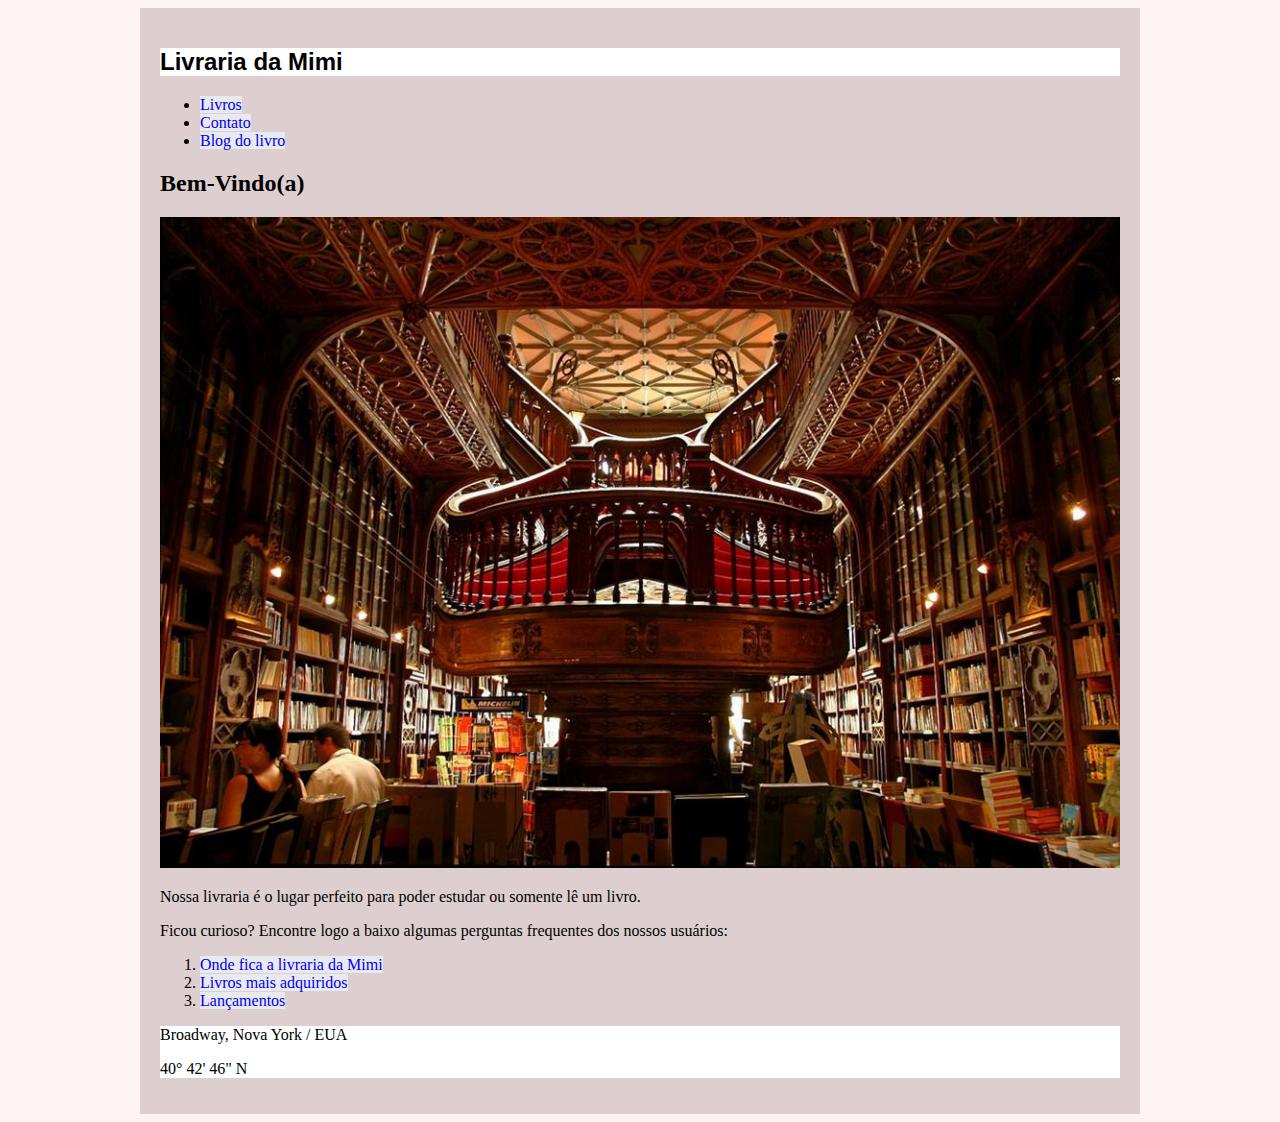
<file: index.html>
<!DOCTYPE html>
<html lang="en">

<head>
    <meta charset="UTF-8">
    <meta name="viewport" content="width=device-width, initial-scale=1.0">
    <link rel="stylesheet" href="style.css">
    <title> Livraria da Mimi </title>
</head>

<body>
    <div class="container">
        <header>
            <h2>Livraria da Mimi</h2>
        </header>
        <nav class="topicos">
            <ul>
                <li> <a href="livros.html">Livros</a></li>
                <li><a href="Contato.html">Contato</a></li>
                <li><a href="https://www.roendolivros.com.br">Blog do livro</a></li>
            </ul>
        </nav>
    
        <h2>Bem-Vindo(a)</h2>
    
        <!-- Primeira div para foto principal -->
        <section>
            <div>
                <img id="foto-livraria" src="livraria-porto-lello-e-irmao-photo-by-delviking-on-flickr.jpg" alt="foto-livraria">
            </div>
    
        <!-- Segunda div para criar o blog -->
            <div>
                <p>Nossa livraria é o lugar perfeito para poder estudar ou somente lê um livro. </p>
                <p>Ficou curioso? Encontre logo a baixo algumas perguntas frequentes dos nossos usuários:</p>
                <ol>
                    <li>
                        <a href="https://www.strandbooks.com" target="_blank"> Onde fica a livraria da Mimi</a>
                    </li>
                    <li>
                        <a href="https://www.strandbooks.com/collections/bestsellers.html?page=1" target="_blank"> Livros mais adquiridos</a>
                    </li>
                    <li>
                        <a href="https://www.strandbooks.com/collections/new-arrivals.html?page=1" target="_blank">Lançamentos</a>
                    </li>
                </ol>
            </div>
        </section>
    
        <footer class="rodape">
            <p>Broadway, Nova York / EUA</p>
            <P>40° 42' 46" N</P>
        </footer>
        

    </div>

</body>

</html>
</file>
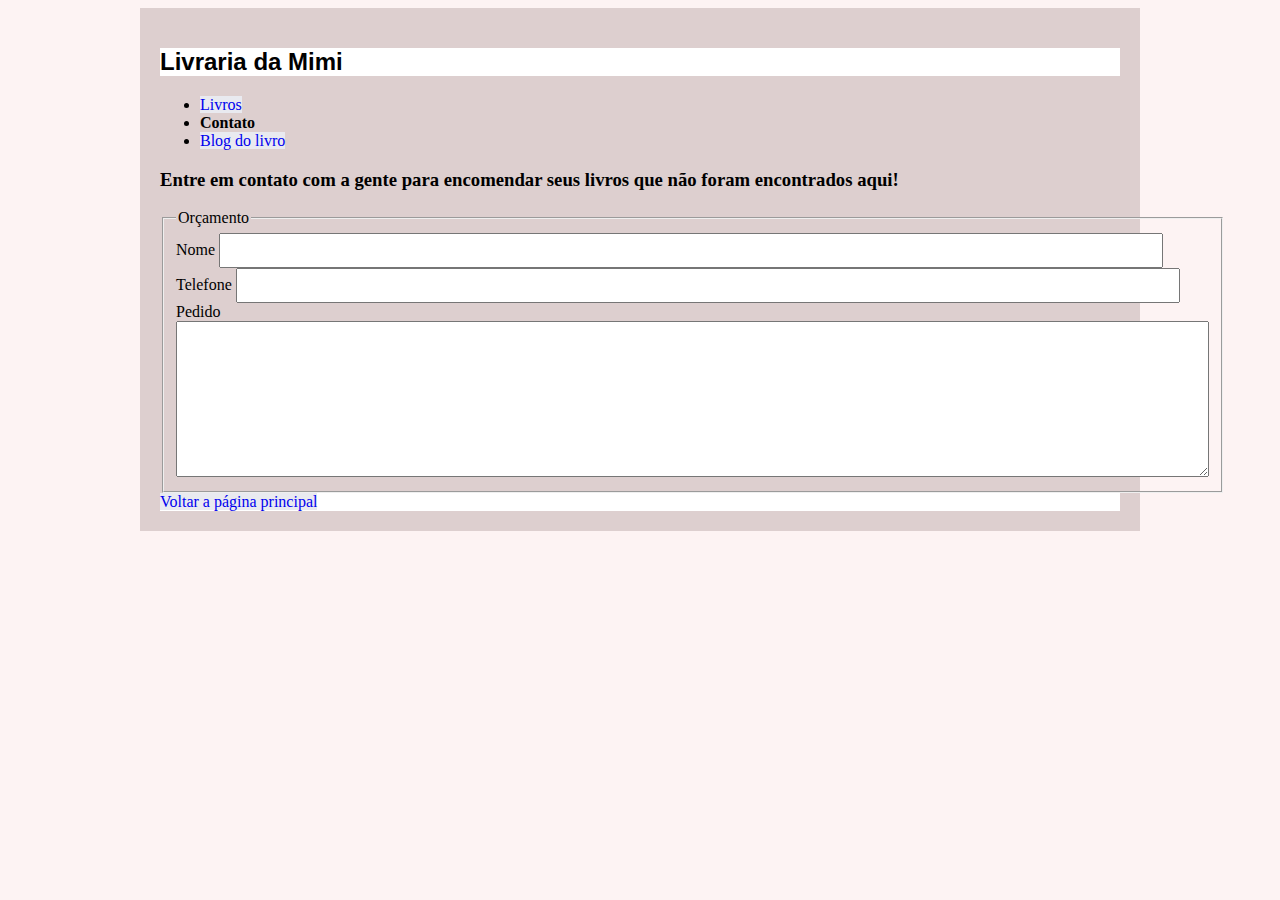
<file: Contato.html>
<!DOCTYPE html>
<html lang="en">

<head>
    <meta charset="UTF-8">
    <meta name="viewport" content="width=device-width, initial-scale=1.0">
    <link rel="stylesheet" href="style.css">
    <title> Livraria da Mimi </title>
    <style>
        table {
            padding: 20px;
            border-spacing: 5px;
            border: 1px solid #ddd;
            text-align: center;

        }
    </style>
</head>

<body>
    <div class="container">
        <header>
            <h2>Livraria da Mimi</h2>
        </header>
        <nav class="topicos">
            <ul>
                <li><a href=livros.html>Livros</a></li>
                <li><b>Contato</b></li>
                <li><a href="https://www.roendolivros.com.br">Blog do livro</a></li>
            </ul>
        </nav>



        <section>
            <!-- Falta por negrito no com a gente... -->
            <h3>Entre em contato com a gente para encomendar seus livros que não foram encontrados aqui!</h3>
            <fieldset>
                <legend>Orçamento</legend>
                <label for="Nome">Nome</label>
                <input type="text" id="Nome" name="Nome">
                <label for="Telefone">Telefone</label>
                <input type="text" id="Telefone" name="Telefone">
                <label for="Pedido">Pedido</label> <textarea name="Pedido" id="Pedido" cols="126" rows="10"></textarea>

            </fieldset>


            </table>

        </section>
        <footer>
            <a href="index.html">Voltar a página principal</a>
        </footer>


    </div>

</body>

</html>
</file>
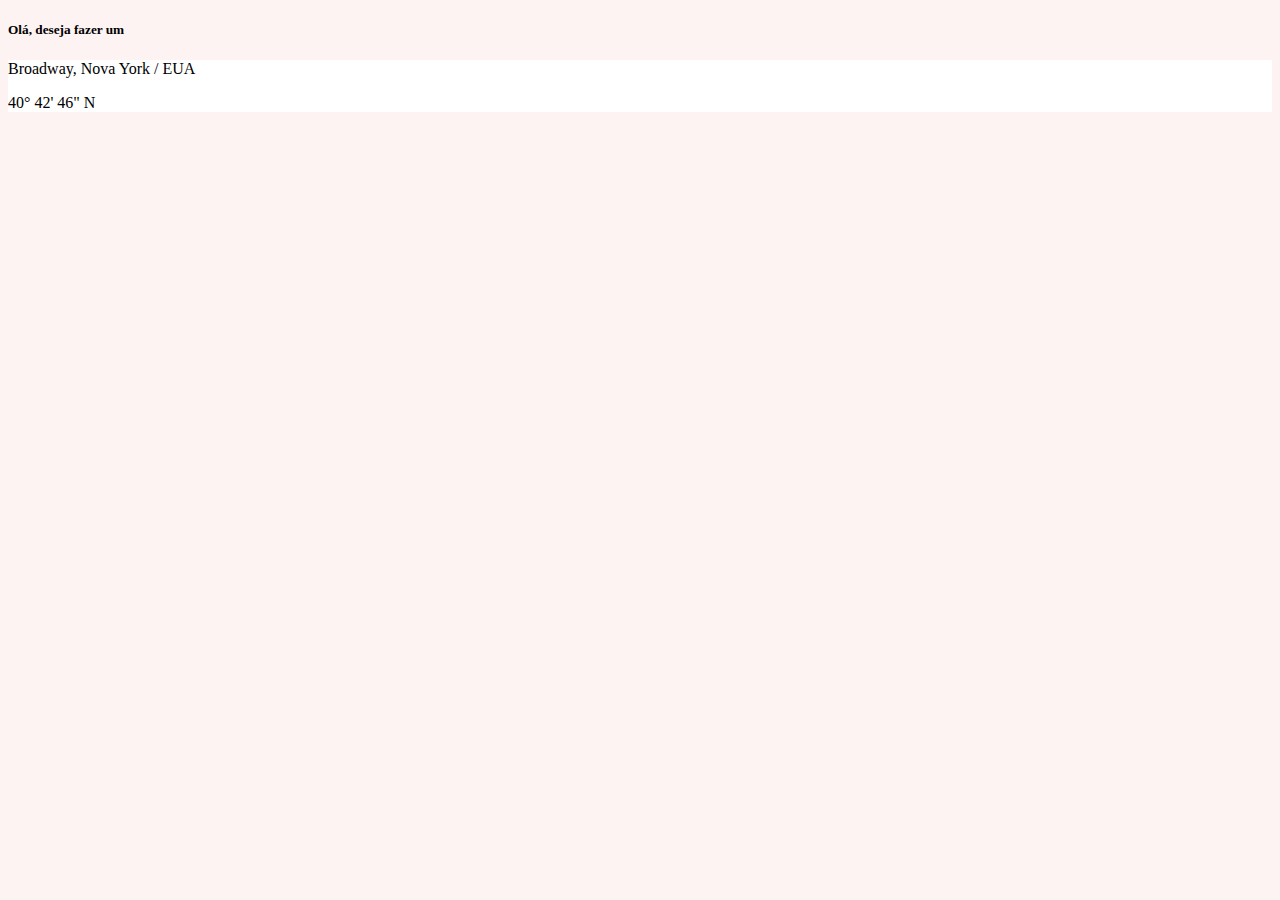
<file: Sobre.html>
<!DOCTYPE html>
<html lang="en">

<head>
    <meta charset="UTF-8">
    <meta name="viewport" content="width=device-width, initial-scale=1.0">
    <link rel="stylesheet" href="style.css">
    <title> Livraria da Mimi </title>
    <style>
        table{
            text-align: center;
            padding: 20px;
            border-spacing: 5px;
            border: 1px solid;
            text-align: center;
        
        }
        
    </style>
</head>

<body>
    <h5>Olá, deseja fazer um </h5>
                
           </table>

        </section>
    
        <footer class="rodape">
            <p>Broadway, Nova York / EUA</p>
            <P>40° 42' 46" N</P>
        </footer>

    </div>

</body>

</html>
</file>
<file: style.css>
@font-face{
    font-family:Arial Narrow 7;
    src: url(https://www.1001freefonts.com/search.php?q=arial&search.x=0&search.y=0);
}


table{
    text-align: center;
    width: 400px;
    margin: auto;
    

}

tr:hover{
    background-color: bisque;
}

th,td{
    margin: 10px;
    text-align: left;
    border-bottom: 1px solid #ddd;
}
body{
    background-color: rgba(253, 242, 242, 0.918);
}


.container{
    background-color: rgb(221, 207, 207);
    padding: 20px;
    width: 960px;
    margin: auto;
    
}

header h2{
    font-family: Arial, Helvetica, sans-serif;
}

header, footer{
background-color: white

}

a{

    background-color: rgb(233, 234, 240);
    text-decoration: none;
}

#foto-livraria{
    width: 960px;
}

#foto{
    width: 100px;
    height: 100px;
    border-radius: 25rem;
}

td, th{
    padding: 1rem;
    border-right: 1px solid #ddd;
    border-top: 1px solid #ddd;
    
}

#teste {
    border-left: 1px solid #ddd;
    border-top: 1px solid #ddd;
}

input[type=text]{
    width: 100px;
    margin: auto;
    padding: 8px 420px;
    border-width: 1px #ddd;
}

input[type=text]:focus{
    background-color:cadetblue

}

textarea:focus{
    background-color: cadetblue
}
</file>
